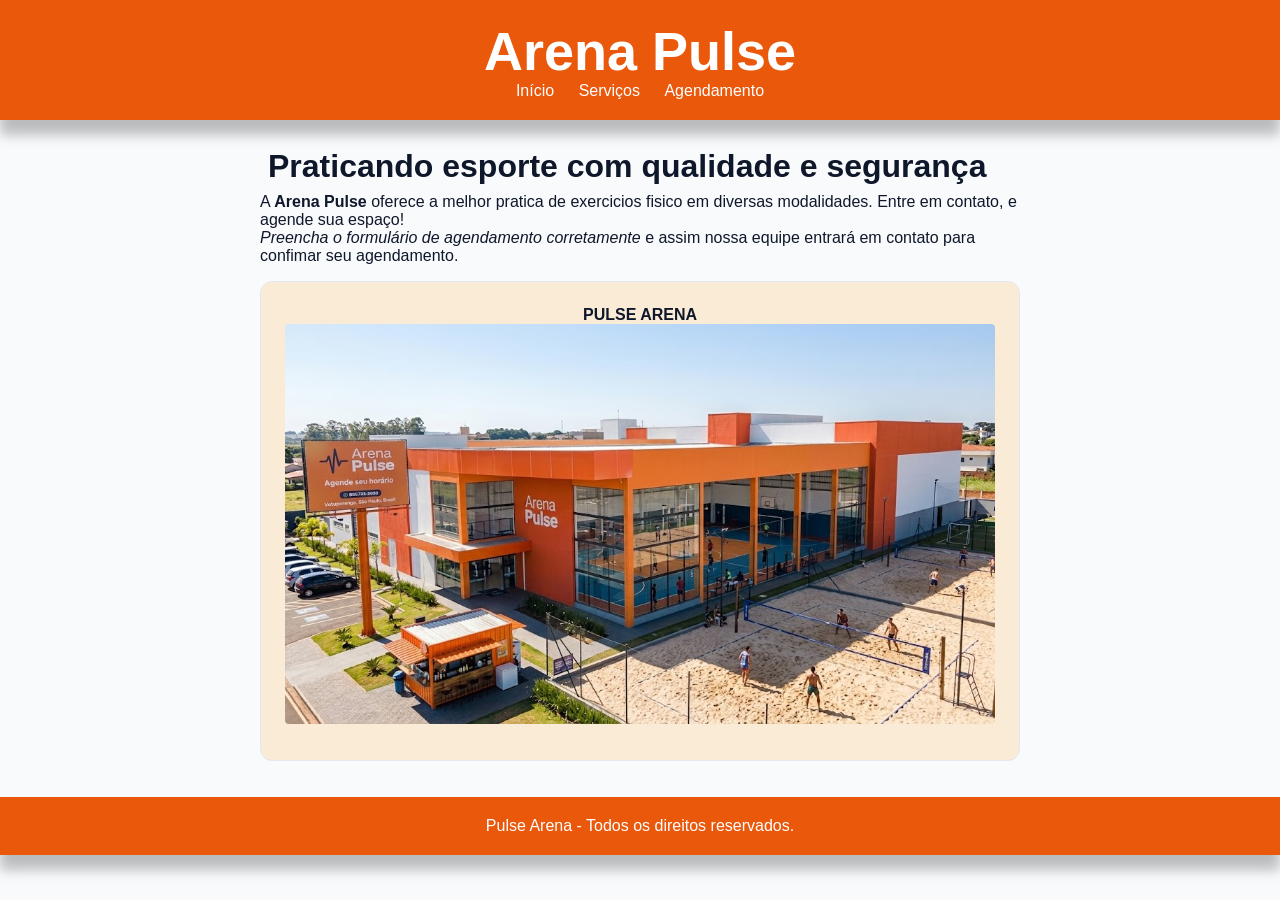
<file: index.html>
<!DOCTYPE html>
    <html lang="pt-BR">

    <head>
        <meta charset="UTF-8">
        <meta name="viewport" content="width=device-width, initial-scale=1.0">
        <title>Pulse Arena - Iníco</title>
        <link rel="stylesheet" href="style.css">
    </head>

    <body>
        <header>
            <h1>Arena Pulse</h1>
            <nav>
                <a href="index.html">Início</a>
                <a href="servicos.html">Serviços</a>
                <a href="agendamento.html">Agendamento</a>
            </nav>
        </header>

        <main>
            <h2>Praticando esporte com qualidade e segurança</h2>
            <p>
                A <strong>Arena Pulse</strong> oferece a melhor pratica de exercicios fisico em diversas modalidades. Entre
                em contato, e agende sua espaço!
            </p>
            <p>
                <i>Preencha o formulário de agendamento corretamente </i> e assim nossa equipe entrará em contato para
                confimar seu agendamento.
            </p>
            <article class="card"> PULSE ARENA
                <div class="foto" id="foto-fachada"></div>
            </article>
        </main>

        <footer>
            <p>
                Pulse Arena - Todos os direitos reservados.
            </p>
        </footer>
    </body>

    </html>
</file>
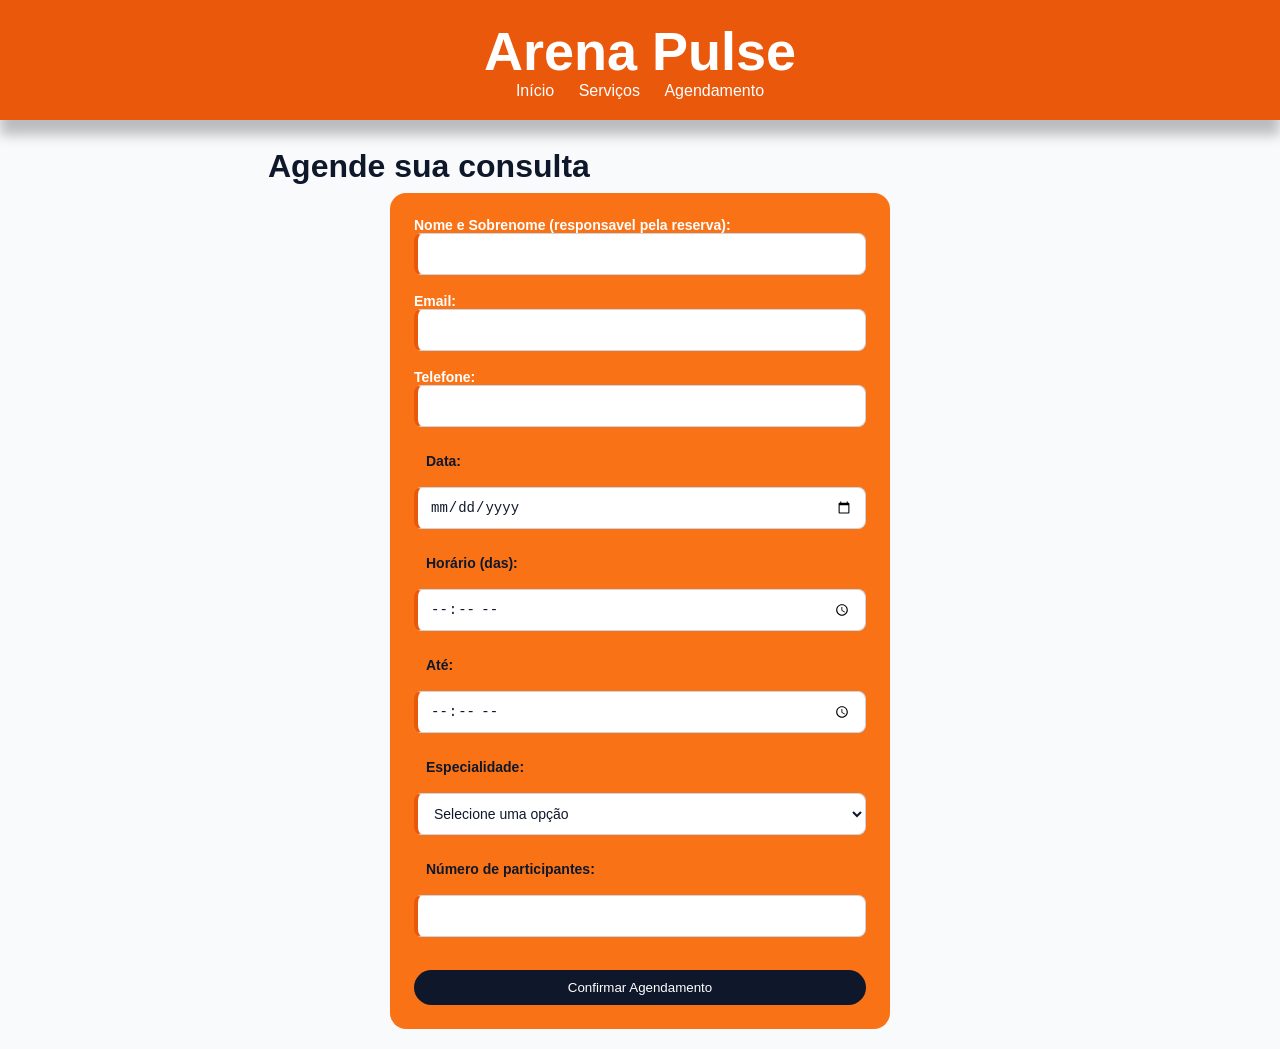
<file: agendamento.html>
<!DOCTYPE html>
<html lang="pt-BR">

<head>
    <meta charset="UTF-8">
    <meta name="viewport" content="width=device-width, initial-scale=1.0">
    <title>Pulse Arena - Agendamento</title>
    <link rel="stylesheet" href="style.css">
</head>

<body>
    <header>
        <h1>Arena Pulse</h1>
        <nav>
            <a href="index.html">Início</a>
            <a href="servicos.html">Serviços</a>
            <a href="agendamento.html">Agendamento</a>
        </nav>
    </header>

    <main>
        <h2 class="form1">Agende sua consulta</h2>
        <form action="#" method="post" id="formulario">
            <label for="nome">Nome e Sobrenome (responsavel pela reserva): </label>
            <input type="text" name="nome" id="nome" required
            class="form"> <br>

            <label for="email">Email: </label>
            <input type="email" name="email" id="email" class="form"> <br>

            <label for="telefone">Telefone: </label>
            <input class="form"
                type="tel" 
                name="telefone" 
                id="telefone" 
                required inputmode="numeric" 
                pattern="(?:\(?[1-9]{2}\)?\s?)?(?:9\d{4}|\d{4})-?\d{4}"
                maxlength="15"
                title="Digite com DD. Ex: (17) 98765-4321 ou 17987654321"> <br>

            <label for="data" class="form2">Data: </label>
            <input type="date" name="data" id="data" class="form3"> <br>

            <label for="horadas" class="form2">Horário (das): </label>
            <input type="time" name="horadas" id="horadas" required class="form3"> <br>

            <label for="horaate" class="form2">Até: </label>
            <input type="time" name="horaate" id="horaate" required class="form3"> <br>

            <label for="especialidades" class="form2">Especialidade:</label>
            <select name="especialidades" id="especialidades" class="form3">
                <option value="">Selecione uma opção</option>
                <option value="futsal">Futsal</option>
                <option value="volei">Vôlei</option>
                <option value="futevôlei">Fute Vôlei</option>
                <option value="basquete">Basquete</option>
                <option value="tenisdemesa">Tenis de mesa</option>
            </select>
            <br>
            <label for="participantes" class="form2">Número de participantes: </label>
            <input type="text" name="participantes" id="participantes" title="Máximo de participantes por reserva: 25" required class="form2">
            <br>
            <button type="submit" class="botton">Confirmar Agendamento</button>
        </form>
    </main>
</body>

</html>
</file>
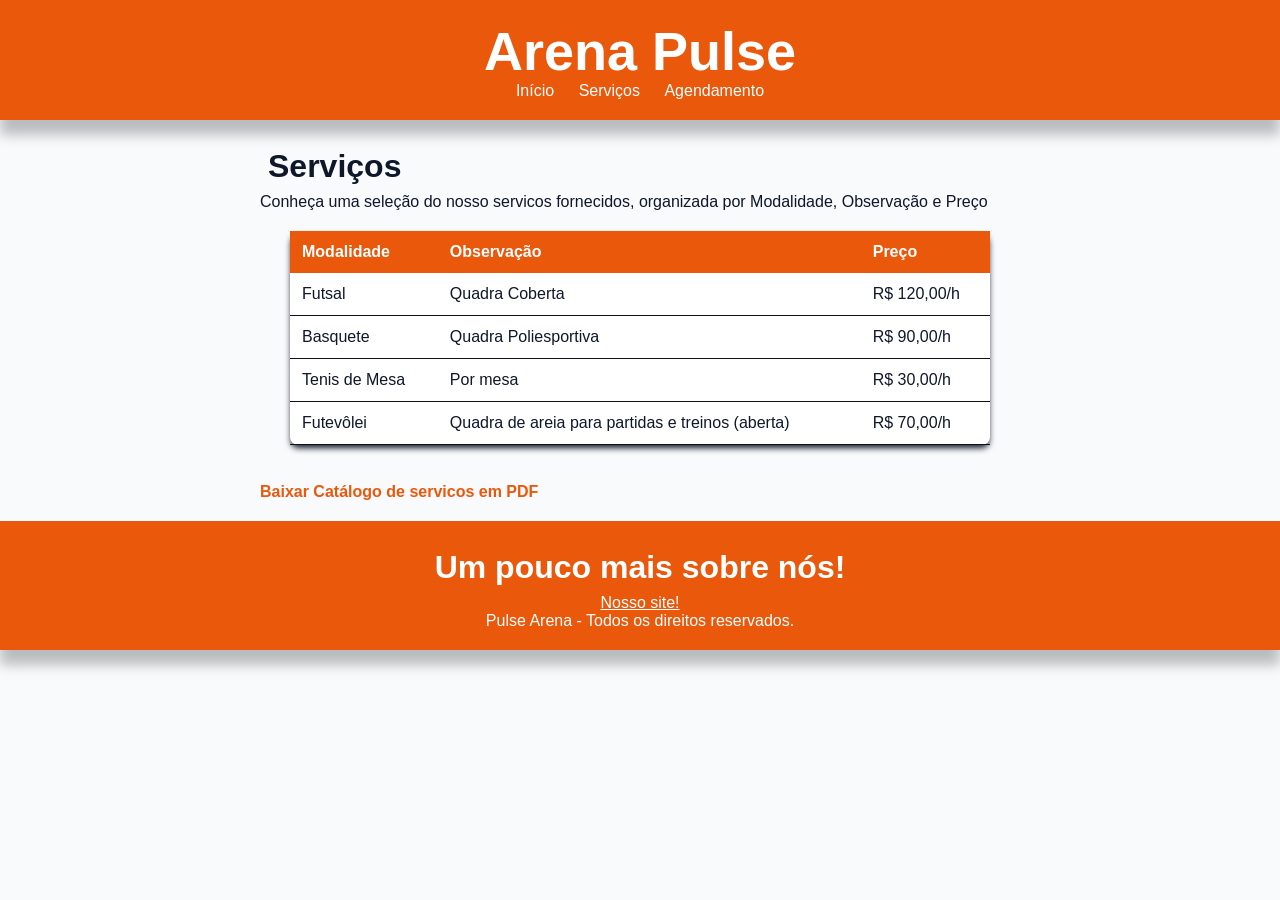
<file: servicos.html>
<!DOCTYPE html>
<html lang="pt-BR">

<head>
    <meta charset="UTF-8">
    <meta name="viewport" content="width=device-width, initial-scale=1.0">
    <title>Arena Pulse - Serviços</title>
    <link rel="stylesheet" href="style.css">
</head>

<body>
    <header>
        <h1>Arena Pulse</h1>
        <nav>
            <a href="index.html">Início</a>
            <a href="servicos.html">Serviços</a>
            <a href="agendamento.html">Agendamento</a>
        </nav>
    </header>

    <main>
        <section>
            <h2>Serviços</h2>
            <p>
                Conheça uma seleção do nosso servicos fornecidos, organizada por Modalidade, Observação e Preço
            </p>
            <table class="tabela_servicos">
                <thead>
                    <tr>
                        <th>Modalidade</th>
                        <th>Observação</th>
                        <th>Preço</th>
                    </tr>
                </thead>
                <tbody>
                    <tr>
                        <td>Futsal</td>
                        <td>Quadra Coberta</td>
                        <td>R$ 120,00/h</td>
                    </tr>
                    <tr>
                        <td>Basquete</td>
                        <td>Quadra Poliesportiva</td>
                        <td>R$ 90,00/h</td>
                    </tr>
                    <tr>
                        <td>Tenis de Mesa</td>
                        <td>Por mesa</td>
                        <td>R$ 30,00/h</td>
                    </tr>
                    <tr>
                        <td>Futevôlei</td>
                        <td>Quadra de areia para partidas e treinos (aberta)</td>
                        <td>R$ 70,00/h</td>
                    </tr>
                </tbody>
            </table>
            <br>

            <a class="tabela_servicos_pdf" href="PULSE-ARENA_Catalogo_de_Servicos.pdf"> Baixar Catálogo de servicos em PDF</a>
        </section>
    </main>

    <footer>
        <h2>Um pouco mais sobre nós!</h2>
        <p>
            <a class="sobrenos" href="https://turismo.votuporanga.sp.gov.br/turismo/arena-plinio-marin/770">Nosso site!</a>
        </p>
        <p>
            Pulse Arena - Todos os direitos reservados.
        </p>
    </footer>
</body>

</html>
</file>
<file: style.css>
/* Seletor Universal */
* {
  margin: 0;
  padding: 0;
  box-sizing: border-box;
}

/* Seletor de Tag */
body {
  background-color: #F8FAFC;
  color: #0F172A;
  font-family: sans-serif;
}

h1 {
    font-size: 54px;
}

h2 {
    margin: 8px;
    font-size: 32px;
}

/* Seletor compartilhado para campos de entrada */
header, footer {
  background-color: #EA580C;
  padding: 20px;
  text-align: center;
  color: #ffffff;
  box-shadow: 0 15px 12px rgb(0, 0, 0, 0.25);
}

main {
  max-width: 800px;
  margin: 0 auto;
  padding: 20px;
}

nav a {
  color: #ffffff;
  text-decoration: none;
  margin: 0 10px;
}

nav li {
    display: inline-block;
    margin: 0 16px;
}

label {
    display: block;
    width: 100%;
    text-align: left;
    font-size: 14px;
    font-weight: bold;
    background: transparent !important;
    border: none !important;
}

textarea {
  display: block;
  width: 100%;
  padding: 8px 12px;
  border-radius: 8px;
  border: 1px solid #CBD5E1;
  border-left: 4px solid #EA580C;
  background-color: #FFFFFF;
  color: #0F172A;
  font-size: 14px;
}

/* Seletor compartilhado para campos de entrada */
.form, .form2, .form3 {
  display: block;
  width: 100%;
  height: 42px;
  padding: 8px 12px;
  border-radius: 8px;
  border: 1px solid #CBD5E1;
  border-left: 4px solid #EA580C;
  background-color: #FFFFFF;
  color: #0F172A;
  font-size: 14px;
  outline: none;
}

/* Seletor de Class */
.botton {
    display: block;
    width: 100%;
    padding: 10px;
    margin-top: 15px;
    background-color: #0F172A;
    color: #FFFFFF;
    border: none;
    border-radius: 50px;
    cursor: pointer;
}

.foto {
    background-color: #e2e8f0;
    background-size: cover;
    background-position: center;
    height: 400px;
    width: 100%;
    border-radius: 4px;
    margin-bottom: 12px;
}

.card {
    background-color:antiquewhite;
    border: 1px solid #E2E8F0;
    border-radius: 12px;
    padding: 24px;
    margin-bottom: 16px;
    margin-top: 16px;
    text-align: center;
    font-weight: bold;
}

.tabela_servicos {
    width: 100%;
    max-width: 700px;
    margin: 20px auto;
    background-color: #FFFFFF;
    border-collapse: collapse;
    border-radius: 8px;
    box-shadow: 0 4px 6px -1px;
}

.tabela_servicos th {
    background-color: #EA580C;
    color: #ffffff;
    padding: 12px;
    text-align: left;
    overflow: hidden;
}

.tabela_servicos td {
    padding: 12px;
    border-bottom: 1px solid #101010;
}
.tabela_servicos_pdf {
    text-decoration: none;
    color: #EA580C;
    font-weight: bold;
}

.sobrenos {
    color: #ffffff ;
    margin-bottom: 16px;
}

/* Seletor de ID */
#formulario {
    max-width: 500px;
    margin: 0 auto;
    background-color: #F97316;
    color: #FFFFFF;
    padding: 24px;
    border-radius: 16px;
}

#foto-fachada {
    background-image: url("fachada_arena.jpg");
}
</file>
